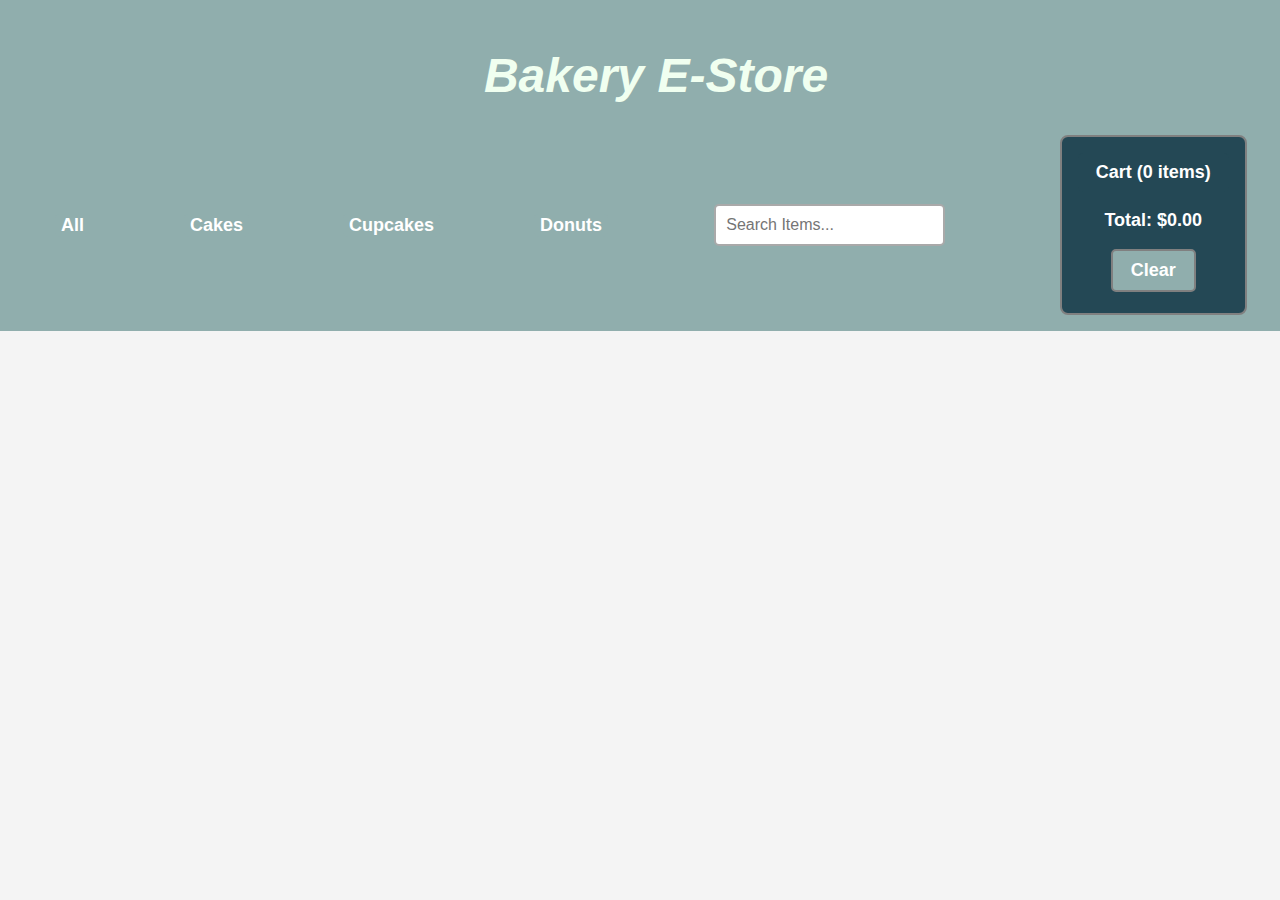
<file: index.html>
<!DOCTYPE html>
<html lang="en">
<head>
  <meta charset="UTF-8">
  <meta name="viewport" content="width=device-width, initial-scale=1.0">
  <title>BAkery E-Store</title>
  <link rel="stylesheet" href="./css/main.css">
</head>
<body>
  <header>
    <h1>Bakery E-Store</h1>
    <nav>
      <div class="nav-buttons">
      <button class="nav-button" data-category="all">All</button>
      <button class="nav-button" data-category="cake">Cakes</button>
      <button class="nav-button" data-category="cupcake">Cupcakes</button>
      <button class="nav-button" data-category="doughnuts">Donuts</button>
      </div>
      <div class="searchcart">

        <div class="search-container">
          <input type="text" id="search" placeholder="Search Items...">
        </div>
        <div class="cart-container">
          
          <div id="cart-info">
            <button id="cart-button">Cart (<span id="cart-count">0</span> items)</button>
            <p id="total-price">Total: $0.00</p>
            <button type="button" id="clear-cart" >Clear</button>
          </div>
        </div>
      </div>
    </nav> 
  </header>
  <main id="items-container">
    
  </main>
  <script src="./script/main.js"></script>
</body>
</html>
</file>
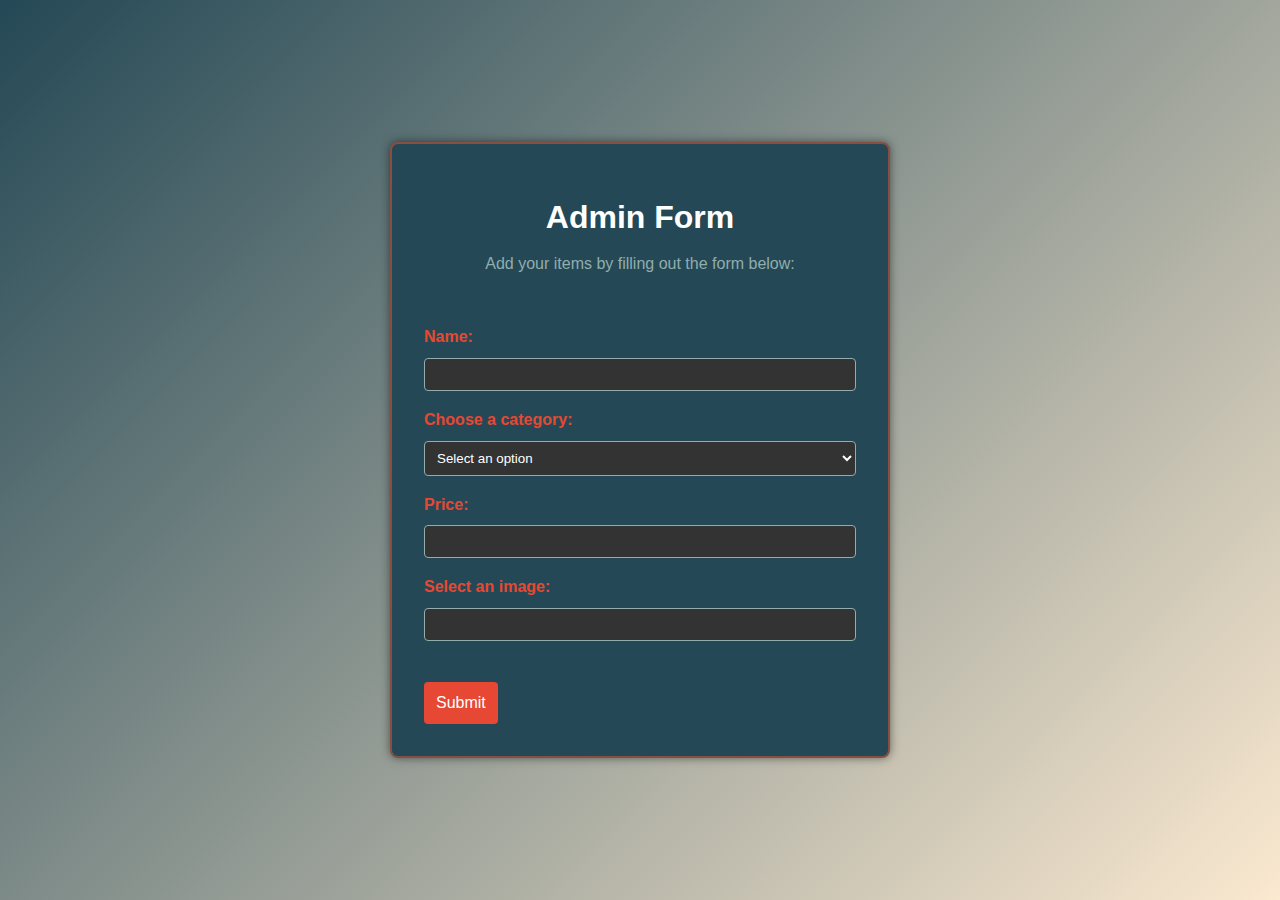
<file: adminform.html>
<!DOCTYPE html>
<html lang="en">
<head>
  <meta charset="UTF-8" />
  <meta name="viewport" content="width=device-width, initial-scale=1.0" />
  <title>Admin Form</title>
  <link rel="stylesheet" href="./css/adminform.css" />
</head>
<body>
  <section class="form-section">
    
    <form id="adminForm">
      <div class="form-header">
        <h1>Admin Form</h1>
        <p>Add your items by filling out the form below:</p>
      </div>
      <label for="name">Name:</label>
      <input type="text" id="name" name="name" value="" /><br />
      
      <label for="category">Choose a category:</label>
      <select id="category" name="category">
        <option value="" disabled selected>Select an option</option>
        <option value="cake">Cake</option>
        <option value="cupcake">Cupcake</option>
        <option value="doughnuts">Doughnuts</option>
      </select><br>

      <label for="price">Price:</label>
      <input type="number" id="price" name="price" value="" /><br />
      
      <label for="itemImage">Select an image:</label>
      <input type="url" id="imageUrl" name="itemImage" accept="image/*"/><br /><br />
      
      <input type="submit" value="Submit" />
    </form>
  </section>

  <script src="./script/adminform.js"></script>
</body>
</html>
</file>
<file: css/main.css>
body {
  font-family: Arial, sans-serif;
  margin: 0;
  padding: 0;
  background-color: #f4f4f4;
  max-width: 100vw;
 
}

header {
  
  background-color: #90aead;

  color: #fff;
  padding: 1em;
  text-align: center;
  width: 100%;
}

header h1{
  color: honeydew;
  
 
  font-style: italic; 
  font-weight: 900;
  font-size: xxx-large;
}

nav {
  display: flex;
  flex-direction: row;
  align-items: center;
  gap: 1em; 
  font-size: large;
  width: 100%;
}

.nav-buttons{
  display: flex;
  width: 100%;
  flex-direction: row;
  justify-content: space-around;
  gap: 1rem;
}

.nav-button {
  background-color: #90aead;
  /* width: 100%; */
  /* background-color: #333; */
  color: #fff;
  border: none;
  cursor: pointer;
  border-radius: 5px;
  font-size: 1em;
  font-weight: 800;
  transition: background-color 0.3s ease;
}

.nav-button:hover {
  background-color: #555;
}

.nav-button.active {
  background-color: #ff6347;
}

.searchcart {
  display: flex;
  justify-content: space-around;
  align-items: center;
  width: 100%;
  gap: 1rem; 
}



.cart-container {
  display: flex;
  flex-direction: column;
  align-items: center;
  max-width: 300px;
}

#cart-info {
  background-color: #244855;
  padding: 1rem;
  border: 2px solid grey;
  border-radius: 8px;
  box-sizing: border-box;
  width: 100%;
}

#cart-button {
  padding: 0.5em 1em;
  background-color: #244855;
  color: #fff;
  border: none;
  border-radius: 5px;
  cursor: pointer;
  font-size: 1em;
  font-weight: 800;
  transition: background-color 0.3s ease;
}

#clear-cart {
  padding: 0.5em 1em;
  background-color:#90aead;
  color: #fff;
  border: 2px solid grey;
  border-radius: 5px;
  cursor: pointer;
  font-size: 1em;
  margin-bottom: 5px;
  font-weight: 800;
  transition: background-color 0.3s ease;
}

#total-price {
  font-size: 1em;
  color: #fff;
  font-weight: 800;
}

#items-container {
  padding: 2rem;
  display: flex;
  flex-wrap: wrap;
  gap: 1em;
  justify-content: flex-start;
}

.item {
  background-color: honeydew;
  border: 1px solid #ddd;
  border-radius: 8px;
  padding: 1em;
  width: 200px;
  height: 350px;
  box-shadow: 0 0 10px rgba(0, 0, 0, 0.1);
  display: flex;
  flex-direction: column;
  justify-content: space-between;
  color:#244855 ;
}

.item img {
  width: 100%;
  height: 200px;
  object-fit: cover;
  ;
  border-radius: 8px;
  border: 1px solid grey;
}

.item h3, .item p {
  text-align: center;
  margin: 0.5em 0;
  flex: 1;
}

.item p {
  font-style: italic;
}

.add-to-cart {
  background-color: #244855;
  color: #fff;
  border: none;
  padding: 0.5em;
  border-radius: 5px;
  cursor: pointer;
  width: 100%;
  margin-top: 0.5em;
  height: 10%;
  font-weight: 800;
  transition: background-color 0.3s ease;
}

.add-to-cart:hover {
  background-color: #ff7f50;
}

input#search {
  flex: 1;
  padding: 10px;
  border: 2px solid darkgrey;
  border-radius: 5px;
  font-size: 16px;
  outline: none;
  max-width: 100%; 
}

/* Responsive Design */
@media (max-width: 768px) {
  .nav{
    flex-direction: column;
  }

  .searchcart {
    flex-direction: column;
    justify-content: center; 
  }

  .search-container, .cart-container {
    width: 80%; 
    margin-bottom: 1rem; 
  }

  input#search {
    width: 100%; 
  }

  nav {
    font-size: medium;
    flex-direction: column; 
  }
}

@media (max-width: 480px) {
  header{
    padding-left: 0;
    padding-right: 0;
  }
  .nav-buttons{
    display: flex;
    width: 70%;
    justify-content: center;
 
  }
  .nav-button{
    width: 60%;
  }
 
  #cart-info {
    flex-direction: column;
    align-items: center;
    padding: 0.5rem;
  }

  .item {
    width: 100%;
    height: auto;
  }
}
</file>
<file: css/adminform.css>
/* Reset some default styles for consistency across browsers */
* {
  margin: 0;
  padding: 0;
  box-sizing: border-box;
}

body {
  font-family: Arial, sans-serif;
  line-height: 1.6;
  background: linear-gradient(135deg, #244855, #fbe9d0); /* Gradient background */
  color: #333;
}

.form-section {
  display: flex;
  flex-direction: column;
  align-items: center;
  justify-content: center;
  min-height: 100vh;
  /* padding: 2rem; */
}

.form-header {
  text-align: center;
  margin-bottom: 2rem;
  background-color: #244855; /* Dark blue background for the header */
  color: #fff; /* White text color */
  padding: 1rem;
  border-radius: 8px;
}

.form-header h1 {
  margin-bottom: 0.5rem;
}

.form-header p {
  color: #90aead; /* Light teal color for the description text */
}

form {
  background-color: #244855; /* Dark blue background for the header */
  /* Black background for the form */
  color: #fff; /* White text color for readability */
  border-radius: 8px;
  box-shadow: 0 0 10px rgba(0, 0, 0, 0.5);
  padding: 2rem;
  max-width: 500px;
  width: 100%;
  border: 2px solid #874f41; /* Brownish border for the form */
}

label {
  display: block;
  font-weight: bold;
  margin-bottom: 0.5rem;
  color: #e64833; /* Bright red color for labels */
}

input[type="text"],
input[type="number"],
input[type="url"],
select {
  width: 100%;
  padding: 0.5rem;
  border: 1px solid #90aead; /* Light teal border for inputs */
  border-radius: 4px;
  margin-bottom: 1rem;
  background-color: #333; /* Dark gray background for input fields */
  color: #fff; /* White text color for readability */
}

input[type="text"]:focus,
input[type="number"]:focus,
input[type="url"]:focus,
select:focus {
  border-color: #e64833; /* Bright red border on focus */
  outline: none;
}

input[type="submit"] {
  background-color: #e64833; /* Bright red background for the submit button */
  color: #fff;
  border: none;
  border-radius: 4px;
  padding: 0.75rem;
  cursor: pointer;
  font-size: 1rem;
  transition: background 0.3s ease;
}

input[type="submit"]:hover {
  background-color: #c63c2b; /* Darker red on hover */
}

select {
  padding: 0.5rem;
}

@media (max-width: 768px) {
  .form-section {
    padding: 1rem;
  }

  form {
    padding: 1rem;
    max-width: 100%;
  }
}
</file>
